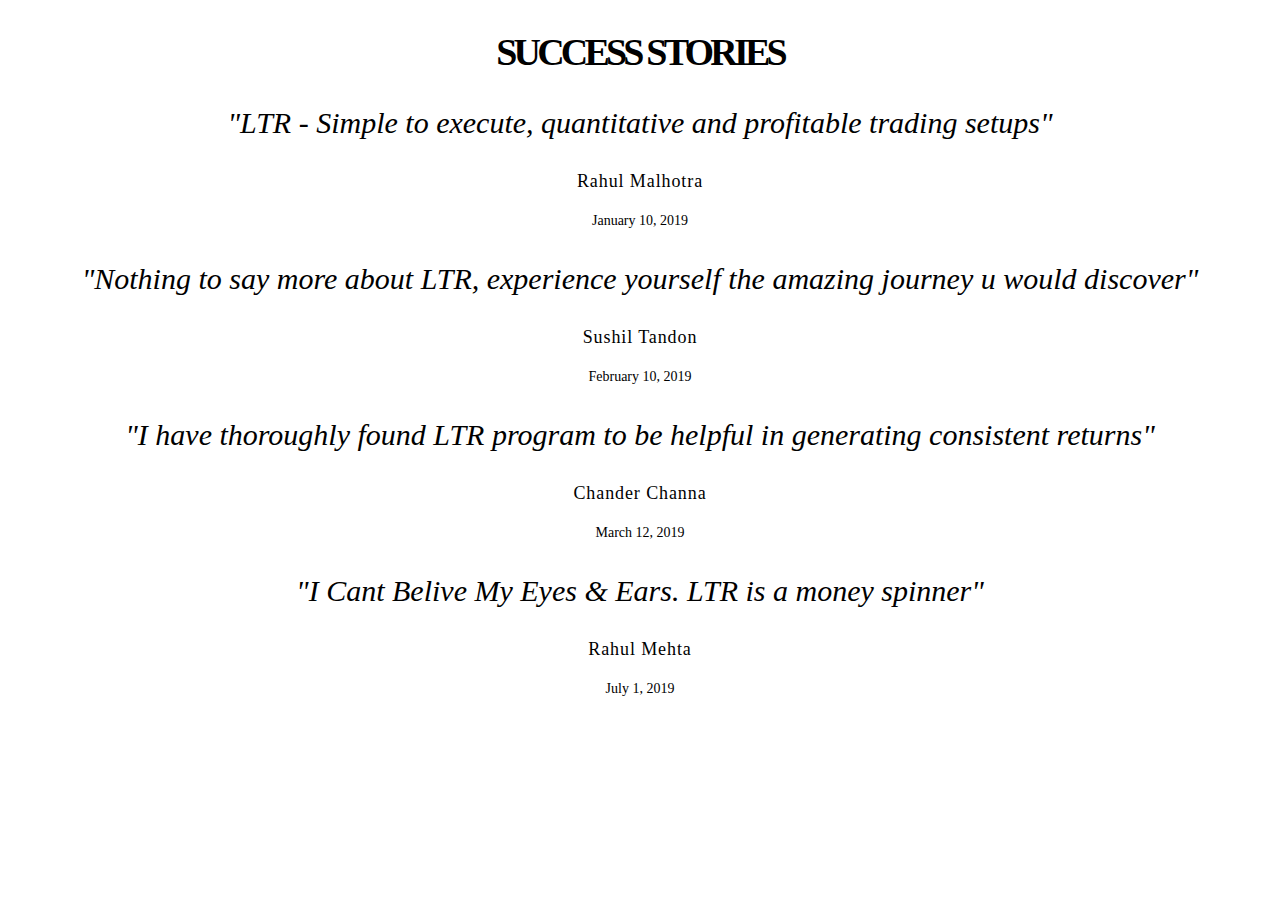
<file: testimonials.html>
<!DOCTYPE html>
<html lang="en">
<head>
  <meta charset="UTF-8">
  <meta name="viewport" content="width=device-width, initial-scale=1.0">
  <title>Document</title>
</head>
<body>
  <div data-testid="columns" class="_3BQmz"><div id="comp-k4mnxv0r" class="_1HpZ_"><div id="bgLayers_comp-k4mnxv0r" class="_3_wbk"><div data-testid="colorUnderlay" class="P0kib FgquG"></div><div id="bgMedia_comp-k4mnxv0r" class="_33YMf"></div></div><div data-mesh-id="comp-k4mnxv0rinlineContent" data-testid="inline-content" class=""><div data-mesh-id="comp-k4mnxv0rinlineContent-gridContainer" data-testid="mesh-container-content"><div id="comp-k4mo7nux" class="_1Z_nJ" data-testid="richTextElement"><h2 class="font_2" style="line-height:1.1em;text-align:center;font-size:38px"><span class="color_15"><span style="letter-spacing:-0.1em">SUCCESS STORIES</span></span></h2></div><div id="comp-k4mo8dpa" class="_1Z_nJ" data-testid="richTextElement"><p class="font_5" style="line-height:1.2em;text-align:center;font-size:30px"><span class="color_15"><span style="font-style:italic">"LTR - Simple to execute, quantitative and profitable trading setups"</span></span></p></div><div id="comp-k4mo8r59" class="_1Z_nJ" data-testid="richTextElement"><p class="font_7" style="text-align:center;font-size:18px"><span class="color_15"><span style="letter-spacing:0.05em">Rahul Malhotra</span></span></p></div><div id="comp-k4mo8r62" class="_1Z_nJ" data-testid="richTextElement"><p class="font_8" style="line-height:1.5em;text-align:center;font-size:14px"><span class="color_15">January 10, 2019</span></p></div><div id="comp-k4moa5fu" class="_1Z_nJ" data-testid="richTextElement"><p class="font_5" style="line-height:1.2em;text-align:center;font-size:30px"><span class="color_15"><span style="font-style:italic">"Nothing to say more about LTR, experience yourself the amazing journey u would discover"</span></span></p></div><div id="comp-k4moa5gq" class="_1Z_nJ" data-testid="richTextElement"><p class="font_7" style="text-align:center;font-size:18px"><span class="color_15"><span style="letter-spacing:0.05em">Sushil Tandon</span></span></p></div><div id="comp-k4moa5hk" class="_1Z_nJ" data-testid="richTextElement"><p class="font_8" style="line-height:1.5em;text-align:center;font-size:14px"><span class="color_15">February 10, 2019</span></p></div><div id="comp-k4mob3ri" class="_1Z_nJ" data-testid="richTextElement"><p class="font_5" style="line-height:1.2em;text-align:center;font-size:30px"><span class="color_15"><span style="font-style:italic">"I have thoroughly found LTR program to be helpful in generating consistent returns"</span></span></p></div><div id="comp-k4mob3si" class="_1Z_nJ" data-testid="richTextElement"><p class="font_7" style="text-align:center;font-size:18px"><span class="color_15"><span style="letter-spacing:0.05em">Chander Channa</span></span></p></div><div id="comp-k4mob3th" class="_1Z_nJ" data-testid="richTextElement"><p class="font_8" style="line-height:1.5em;text-align:center;font-size:14px"><span class="color_15">March 12, 2019</span></p></div><div id="comp-k8scdhhr" class="_1Z_nJ" data-testid="richTextElement"><p class="font_5" style="line-height:1.2em;text-align:center;font-size:30px"><span class="color_15"><span style="font-style:italic">"I Cant Belive My Eyes &amp; Ears. LTR is a money spinner"</span></span></p></div><div id="comp-k8scdhja" class="_1Z_nJ" data-testid="richTextElement"><p class="font_7" style="text-align:center;font-size:18px"><span class="color_15"><span style="letter-spacing:0.05em">Rahul Mehta</span></span></p></div><div id="comp-k8scdhku" class="_1Z_nJ" data-testid="richTextElement"><p class="font_8" style="line-height:1.5em;text-align:center;font-size:14px"><span class="color_15">July&nbsp;1, 2019</span></p></div><div data-mesh-id="comp-k4mnxv0rinlineContent-wedge-3"></div><div data-mesh-id="comp-k4mnxv0rinlineContent-wedge-7"></div><div data-mesh-id="comp-k4mnxv0rinlineContent-wedge-11"></div><div data-mesh-id="comp-k4mnxv0rinlineContent-wedge-15"></div></div></div></div></div>
</body>
</html>
</file>
